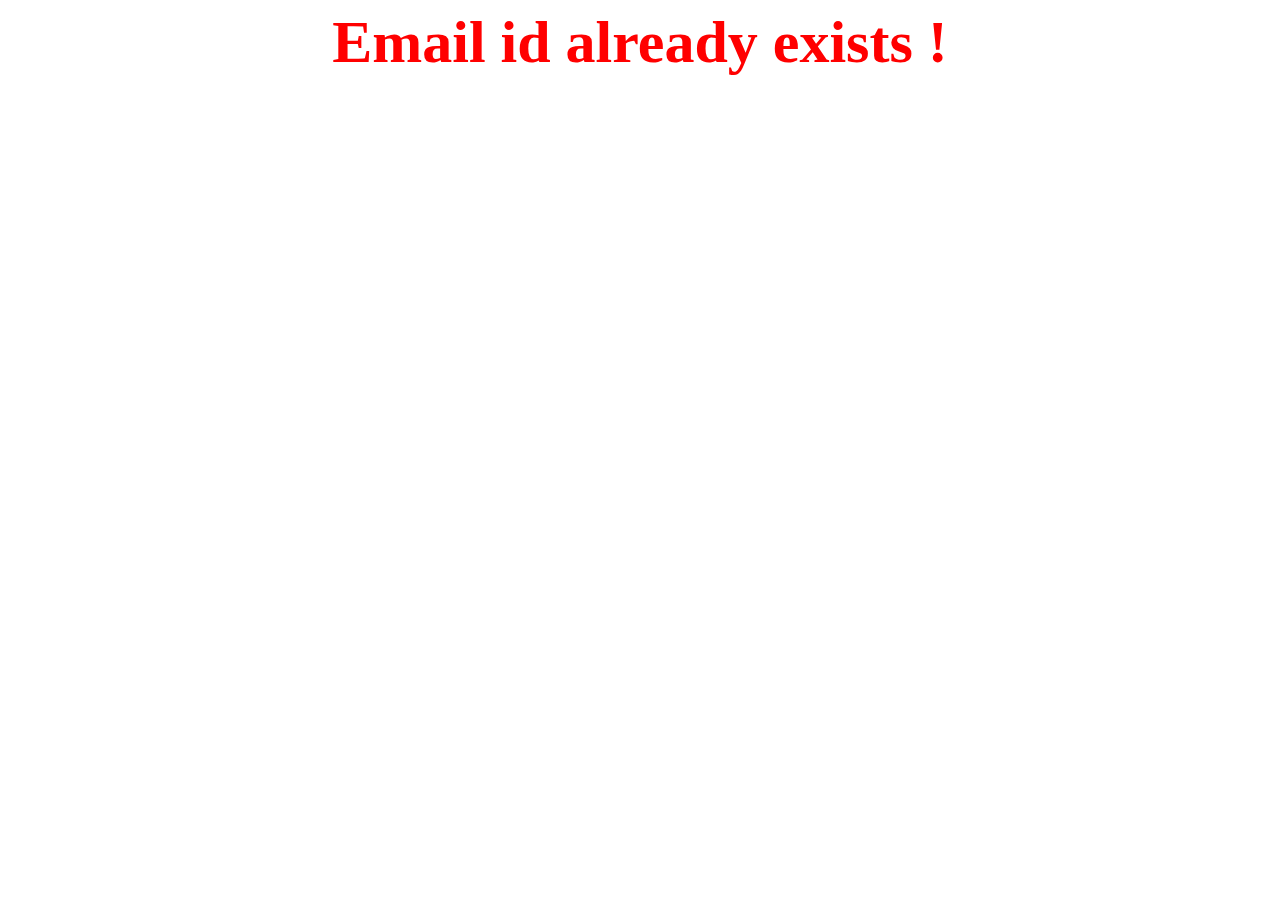
<file: website/template/emailexists.html>
<html>
    <head>
        <title>Error page</title>
        <style>
            body{
                color: red;
                background-color: white;
                font-size: 30px;
            }
        </style>
    </head>
    <body>
        <center><h1>Email id already exists !</h1></center>
    </body>
</html>
</file>
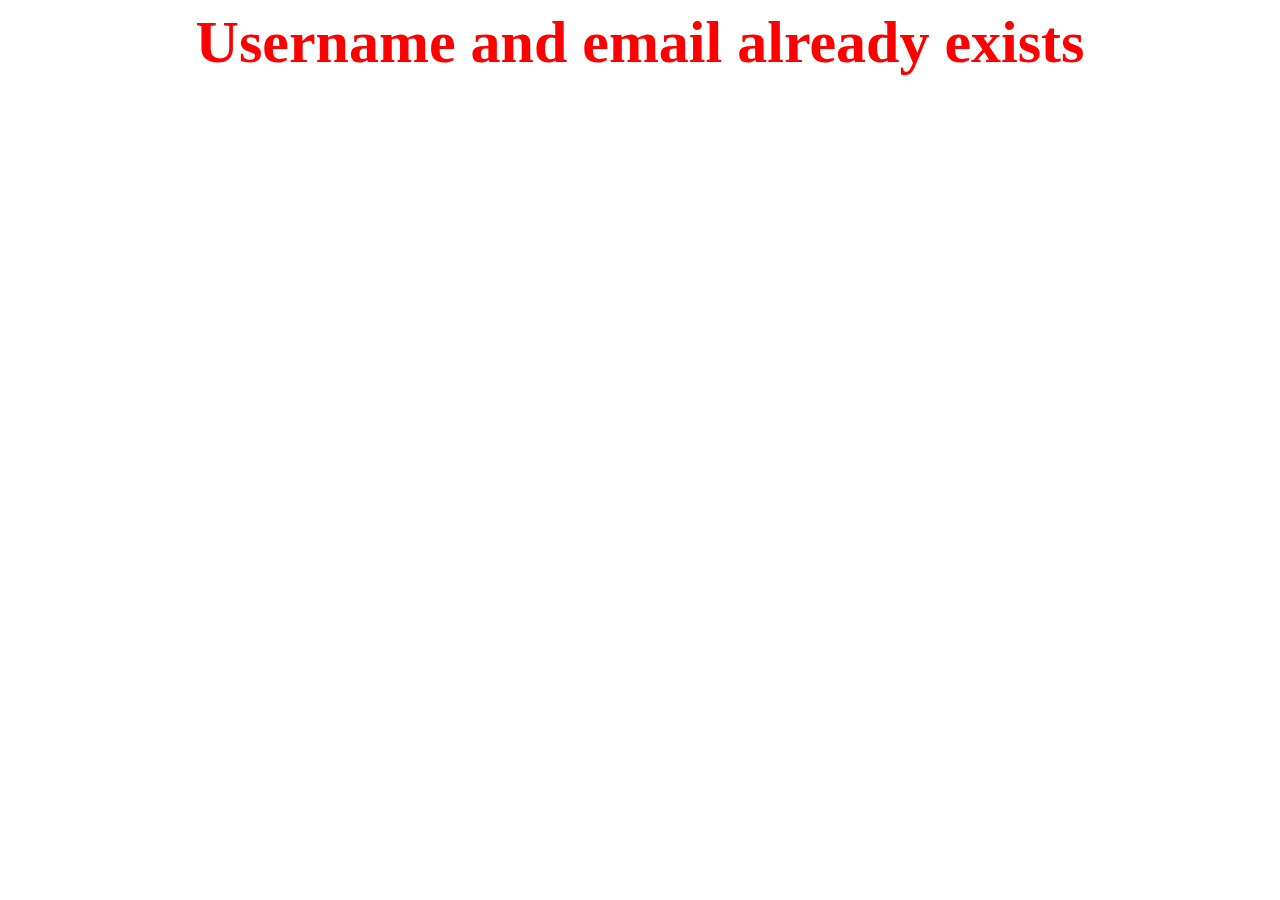
<file: website/template/exists.html>
<html>
    <head>
    
        <style>
            body{
                color: red;
                background-color: white;
                font-size: 30px;
            }
        </style>
    </head>
    <body>
        <center><h1>Username and email already exists</h1></center>
    </body>
</html>
</file>
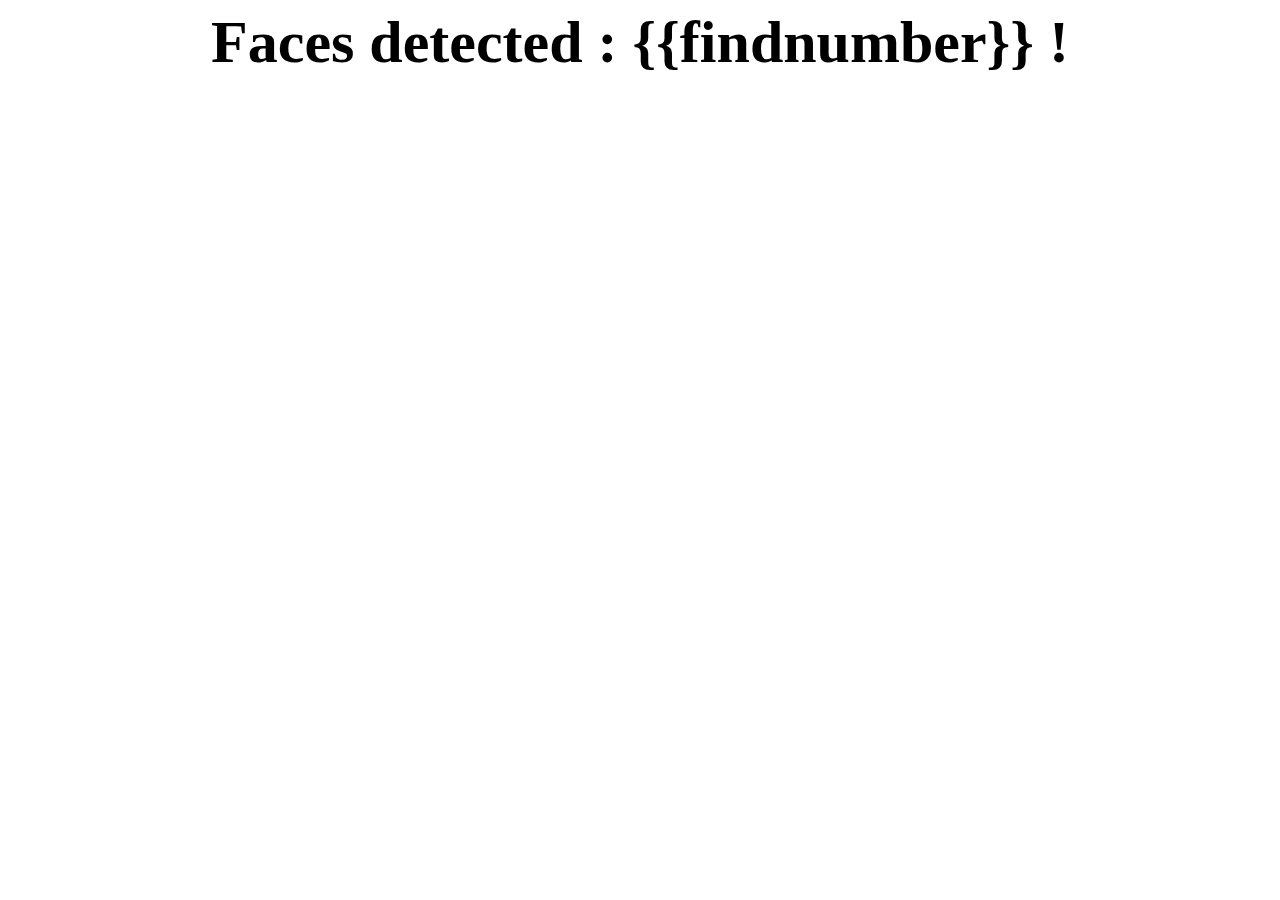
<file: website/template/people.html>
<html>
    <head>
        <title>People page</title>
        <style>
            body{
                color: black;
                background-color: white;
                font-size: 30px;
            }
        </style>
    </head>
    <body>
        <center><h1>Faces detected : {{findnumber}} !</h1></center>
    </body>
</html>
</file>
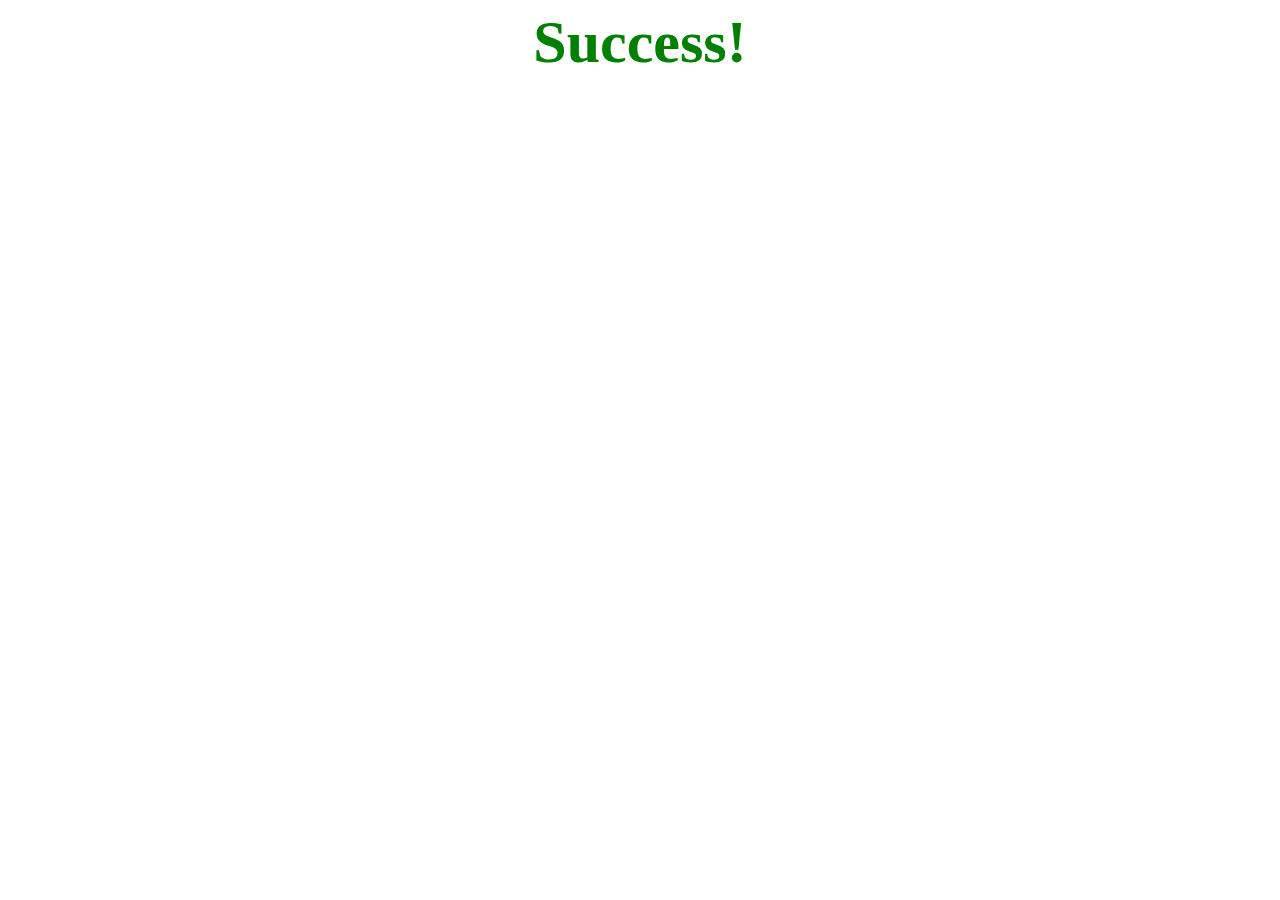
<file: website/template/success.html>
<html>
    <head>
        <title>Error page</title>
        <style>
            body{
                color: green;
                background-color: white;
                font-size: 30px;
            }
        </style>
    </head>
    <body>
        <center><h1>Success!</h1></center>
    </body>
</html>
</file>
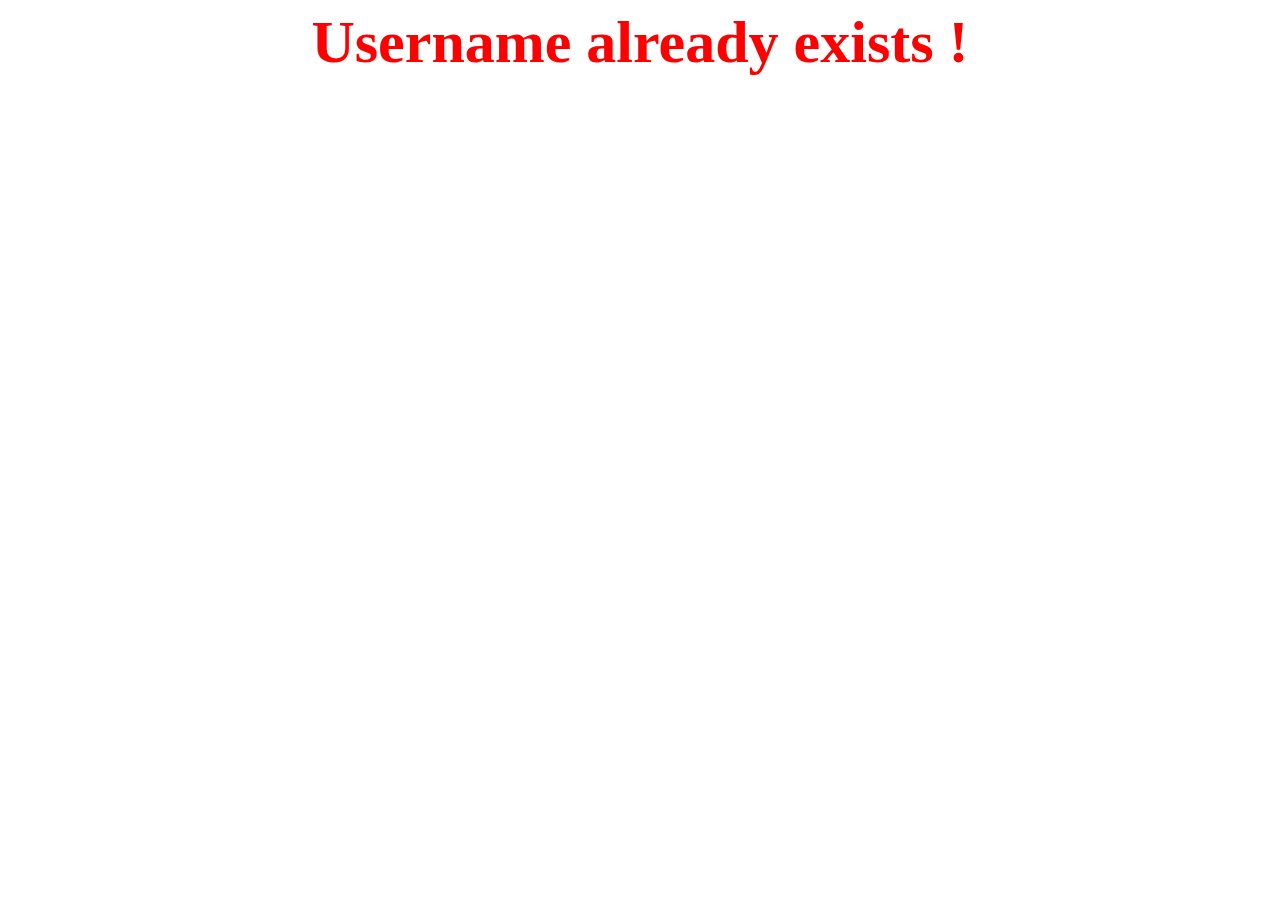
<file: website/template/usernameexists.html>
<html>
    <head>
        <title>Error page</title>
        <style>
            body{
                color: red;
                background-color: white;
                font-size: 30px;
            }
        </style>
    </head>
    <body>
        <center><h1>Username already exists !</h1></center>
    </body>
</html>
</file>
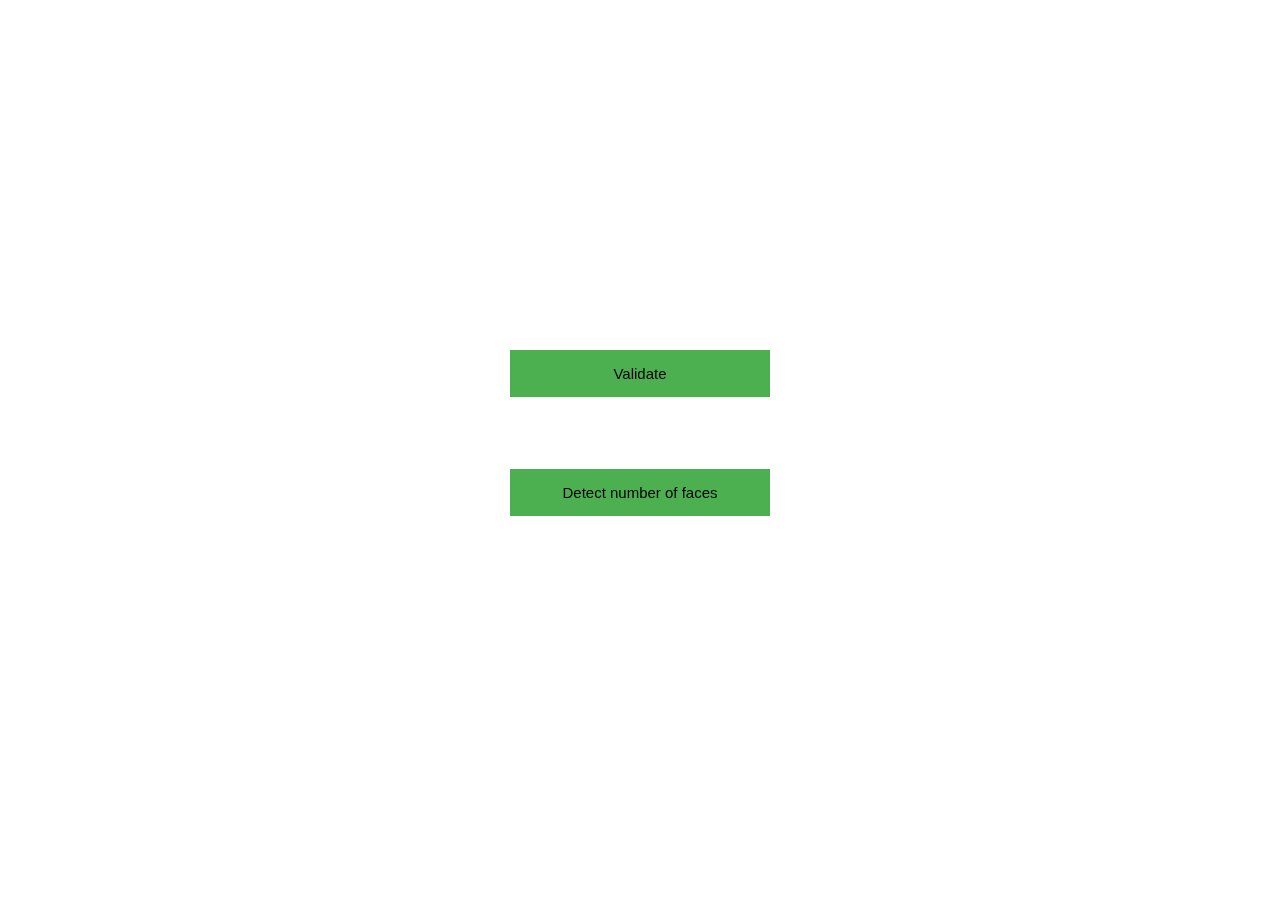
<file: website/template/validate.html>
<html>
    <head>
        <title>Validate page</title>
        <style>
            button{
                background-color: #4CAF50;
                width: 65%;
                padding: 15px;
                color: black;
                border: none;
                float: center;
                font-size: 15px;
            }
            div {
                height: 200px;
                width: 400px;

                position: fixed;
                top: 50%;
                left: 50%;
                margin-top: -100px;
                margin-left: -200px;
            }
        </style>
    </head>
    <body>
        <center>
            <div>
            <button onclick="window.location.href='http://localhost:8000/facevalidate/'">Validate</button><br><br><br><br><br>
            <button onclick="window.location.href='http://localhost:8000/number/'">Detect number of faces</button>
            </div>
        </center>
    </body>
    </html>
</html>
</file>
